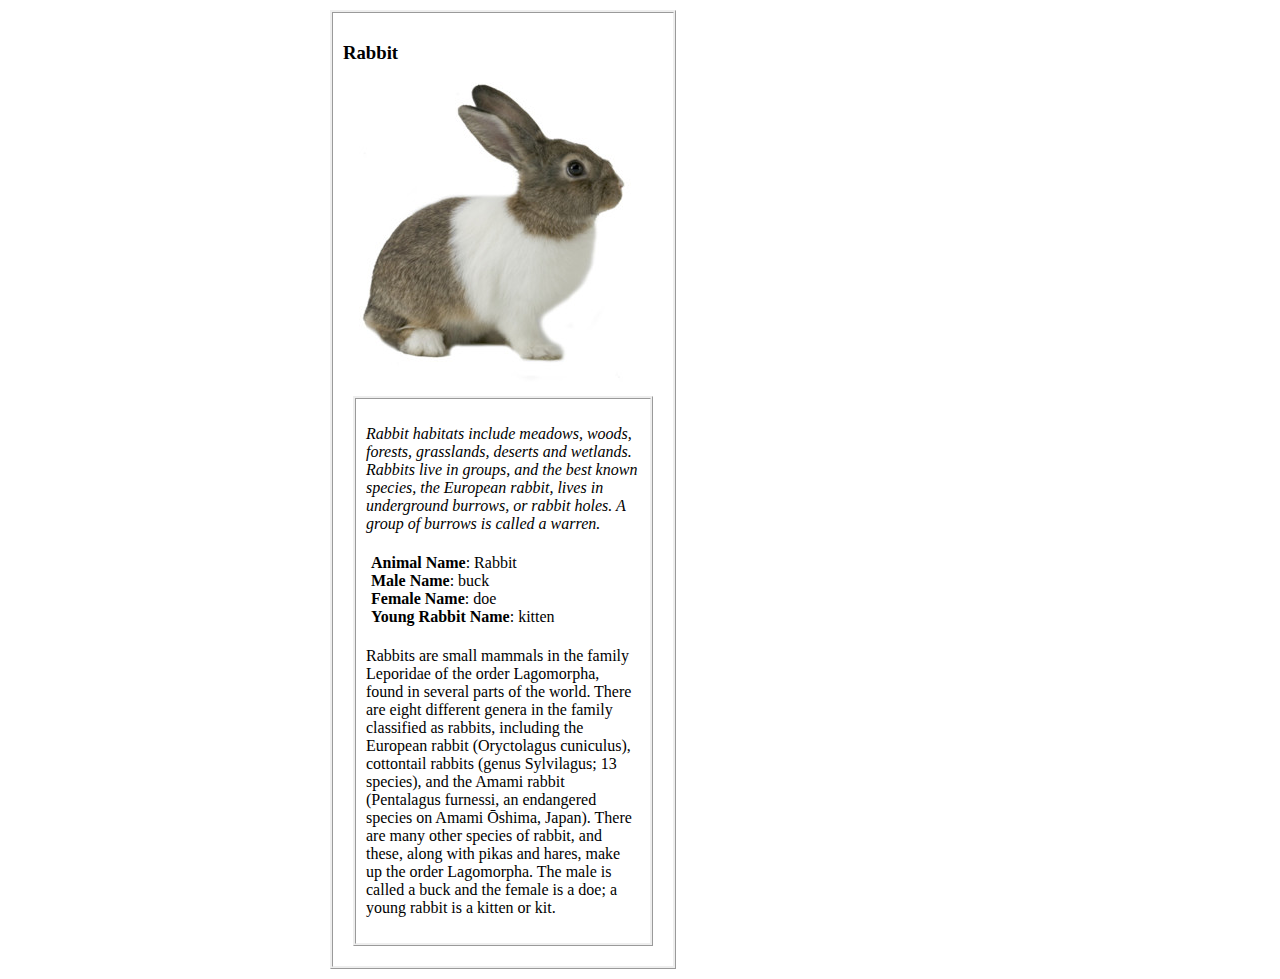
<file: card.html>
<!DOCTYPE html>
<html>
<head>
	<meta charset="utf-8">
	<title>Animal Trading Cards</title>
	<link rel ="stylesheet" href="styles.css">
</head>
<body>
	<div class="b-style">
		<!-- your favorite animal's name goes here -->
		<h3>Rabbit</h3>
		<!-- your favorite animal's image goes here -->
		<img class="ph-im" src="placeholder.jpeg" alt="Rabbit">
		<div class="b1-style">
			<!-- your favorite animal's interesting fact goes here -->
			<p class="animal-desc"> Rabbit habitats include meadows, woods, forests, grasslands, deserts and wetlands. Rabbits live in groups, and the best known species, the European rabbit, lives in underground burrows, or rabbit holes. A group of burrows is called a warren.</p>
			<ul class="ul-style">
				<!-- your favorite animal's list items go here -->
				<li><span class="bold-lab"> Animal Name</span>: Rabbit </li>
				<li><span class="bold-lab">Male Name</span>: buck  </li>
				<li><span class="bold-lab">Female Name</span>: doe </li>
				<li><span class="bold-lab">Young Rabbit Name</span>: kitten </li>
			</ul>
			<!-- your favorite animal's description goes here -->
			<p>Rabbits are small mammals in the family Leporidae of the order Lagomorpha, found in several parts of the world. There are eight different genera in the family classified as rabbits, including the European rabbit (Oryctolagus cuniculus), cottontail rabbits (genus Sylvilagus; 13 species), and the Amami rabbit (Pentalagus furnessi, an endangered species on Amami Ōshima, Japan). There are many other species of rabbit, and these, along with pikas and hares, make up the order Lagomorpha. The male is called a buck and the female is a doe; a young rabbit is a kitten or kit.</p>
		</div>
	</div>
</body>
</html>
</file>
<file: styles.css>
/* add your CSS here */
html 
{

    background: #fff;

}

body 
{
    margin: auto;
    width: 50%;

    }

.animal-desc 
{

	font-style: italic;

}

.bold-lab 
{

font-weight: bold;

}

.b-style
{

    border-style:ridge; 
    padding: 10px;
	margin: 10px;
	width:320px ;

}
.b1-style
{
	
	border-style:ridge; 
    padding: 10px;
	margin: 10px;

}

.ul-style
{

list-style-type: none;
padding: 5px;

}

.ph-im
{

	width: 300px;
}
</file>
